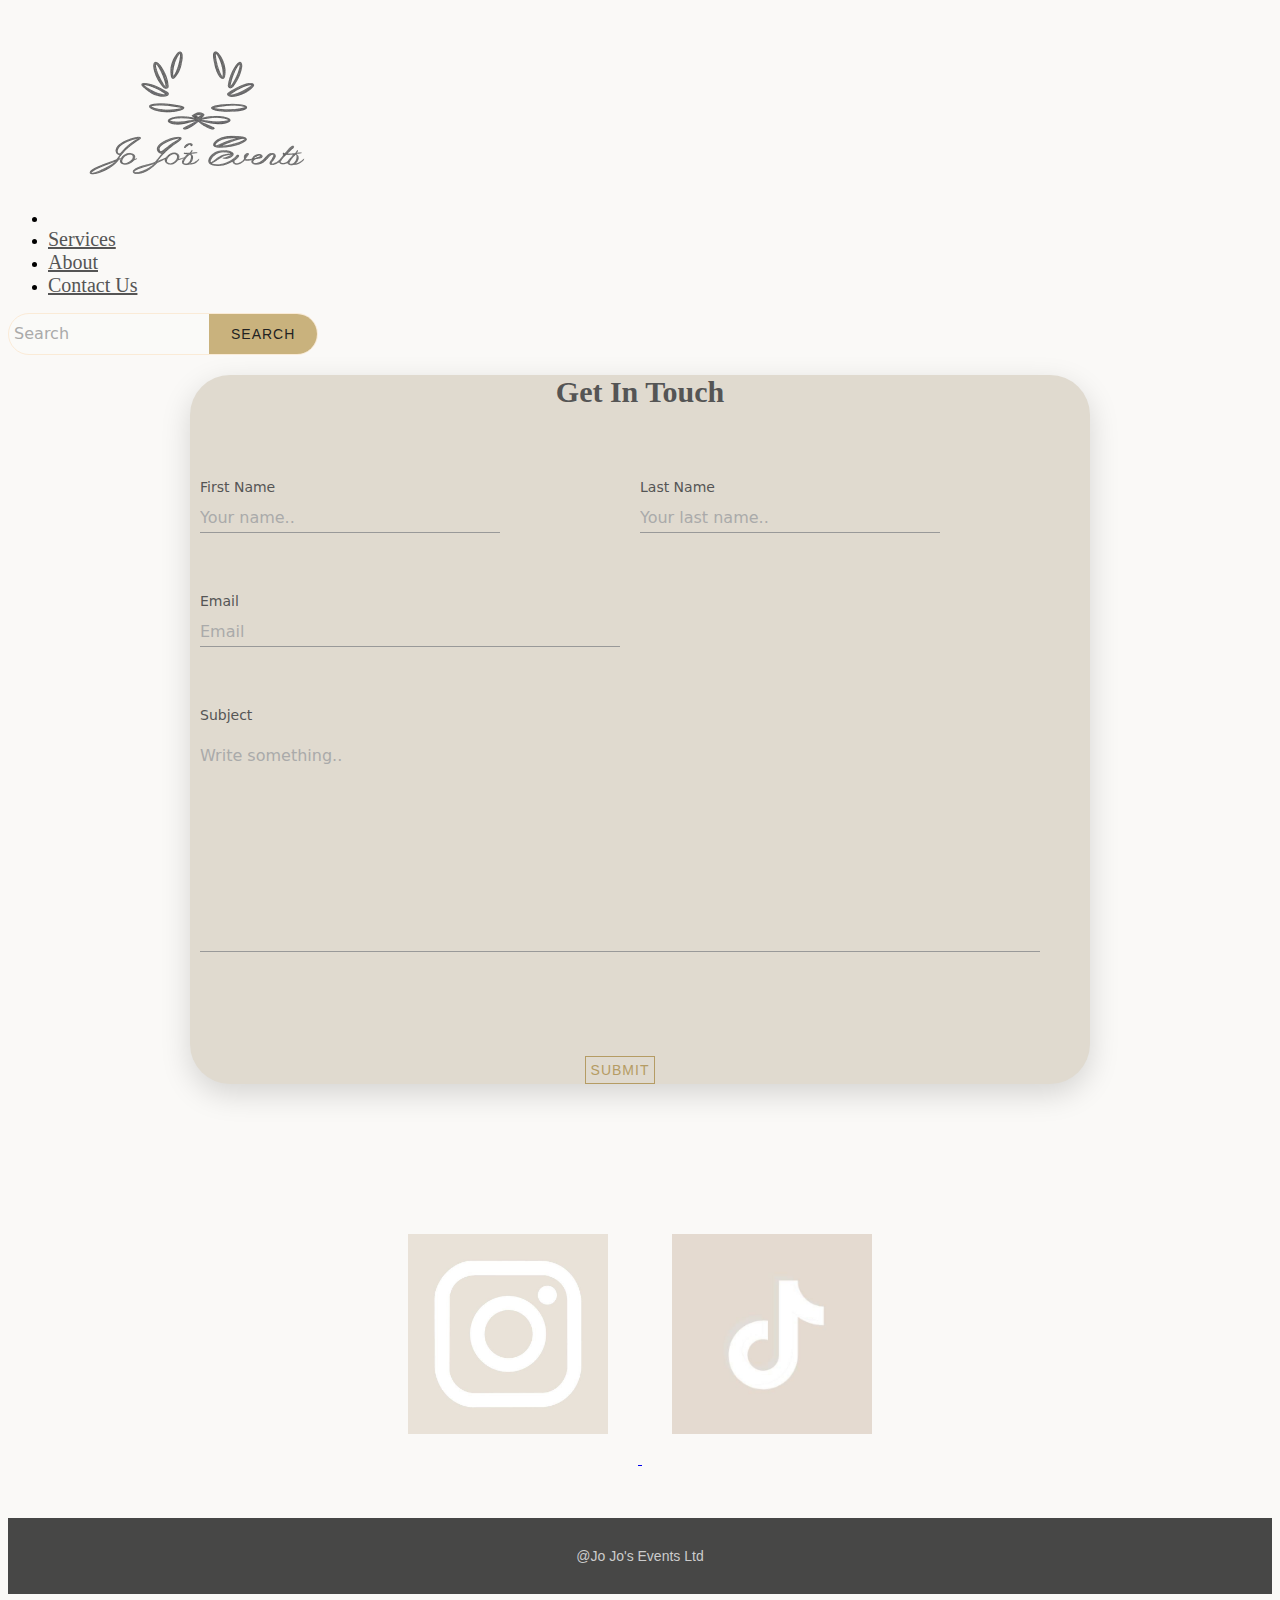
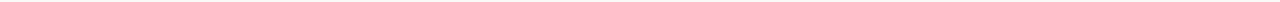
<file: ContactUs.html>
<!DOCTYPE html>
<html lang="en">
  <head>
        <title>Jo Jo's Events Contact Us</title>
        <meta charset="utf-8">
    <meta http-equiv="Cache-Control" content="public, max-age=31536000, immutable">
<meta http-equiv="Pragma" content="cache">
<meta http-equiv="Expires" content="31536000">
        <meta name="viewport" content="width=device-width, initial-scale=1">
        <link href="https://cdn.jsdelivr.net/npm/bootstrap@5.3.8/dist/css/bootstrap.min.css" rel="stylesheet" integrity="sha384-sRIl4kxILFvY47J16cr9ZwB07vP4J8+LH7qKQnuqkuIAvNWLzeN8tE5YBujZqJLB" crossorigin="anonymous">
        <script src="https://cdn.jsdelivr.net/npm/bootstrap@5.3.8/dist/js/bootstrap.bundle.min.js" integrity="sha384-FKyoEForCGlyvwx9Hj09JcYn3nv7wiPVlz7YYwJrWVcXK/BmnVDxM+D2scQbITxI" crossorigin="anonymous"></script>
        <link rel="stylesheet" href="constyle.css">
    </head>
    <body id="conpage">
        <script src="script.js"></script>
        <div class="home">
            <!--links to Pages-->
            <nav class="navbar navbar-expand-sm">
  <div class="container-fluid">
       <ul class="navbar-nav">
      <li class="nav-item">
        <a class="navbar-brand" href="Index.html"><img src="Contactlogo.webp" alt="Jo Jos Events Logo" style="max-width:300px; max-height:300px;"></a>
      </li>
      <li class="nav-item">
        <a class="nav-link" href="Services.html">Services</a>
      </li>
      <li class="nav-item">
        <a class="nav-link" href="About.html">About</a>
      </li>
      <li class="nav-item">
        <a class="nav-link" href="ContactUs.html">Contact Us </a>
      </li>
    </ul>
    <form class="search-bar">
    <input type="text" placeholder=" Search ">
    <button type="button"> Search </button>
</form>
</div>
</nav>
        </div>
          <!--Main-->
 <div class="main" id="main">
    <div class="p-2">
  <h1 class="head">Get In Touch</h1>
  <div class="contact">
<div class="inputs">
  <form id="jscontact" onsubmit="submit(event)">
    <div class="first">
      <!--Inputs-->
    <label for="fname">First Name</label>
    <div>
    <input type="text" id="fname" name="firstname" placeholder="Your name..">
    </div>
  </div>
  <div class="second">
    <label for="lname">Last Name</label>
    <input type="text" id="lname" name="lastname" placeholder="Your last name..">
  </div>
  <div class="email">
    <label for="email">Email</label>
    <input type="email" id="email" name="email" placeholder="Email">
  </div>
  <div class="subject">
    <label for="subject">Subject</label>
    <textarea id="subject" name="subject" placeholder="Write something.." style="height:200px"></textarea>
  </div>
  <div class="submit">
    <button type="submit" onclick="Submit(event)">Submit</button>
  </div>
</form>
</div>
</div>
</div>
   <!--Social Media-->
  <div id="soclink">
        <a href="https://instagram.com">
  <img src="insta.AVIF" alt="Instagram Logo" style="max-width:200px;">
</a>
        <a href="#"> <img src="tiktok.AVIF" alt="TikTok Logo" style="max-width:200px;"></a>
    </div>
</div>

<!--Footer-->
<footer> 
  @Jo Jo's Events Ltd 
</footer>
    </body>
 </body>
</html>
</file>
<file: constyle.css>
/* Contact Us Page*/
body{
    background-color: #faf9f7;
}
.home{
    display: flex;
    flex-direction: column;

}
/*Navbar*/
.navbar .container-fluid {
  align-items: center;

}
.nav-link{
    font-family: 'Didot', Serif ;
    font-size: 20px;
    display: flex;
    color: #555;
    border-radius: 3px;
}

.nav-link:hover{
    color: rgb(112, 108, 80);

}
nav{
    border-radius: 3px;
    display: flex;
}
/*Main*/
form{
    display: flex;
    align-self: start;
    margin-top: 10px;
}
.main{
    text-align: center;
    margin-bottom: 50px;
}
.main h1{
    padding-bottom: 50px;
    font-family: 'Didot', Serif ;
    font-size: 30px;
    color:#555;
}
.main p{
    max-width: 650px;
    margin: 20px auto;
    font-size: 25px;
    text-align: center;
    font-family: 'Poppins', sans-serif;   
}
form.d-flex {
    display: flex;
    align-items: stretch;
}

.search-bar {
    display: flex;
    align-items: center;
    height: 40px;
    border-radius: 30px;
    overflow: hidden;           
    background: rgba(255,255,255,0.15);
    border: 1px solid rgb(185, 162, 130);
}
/*Search-bar*/
.search-bar input {
    flex: 1;
    height: 100%;
    border: 1px;
    padding: 0 14px;
    color: rgb(161, 150, 137);
    font-family: 'Poppins', sans-serif;
    outline: none;
}

.search-bar button {
    height: 100%;
    border: none;
    background-color: #c9b27d;
    padding: 0 22px;
    color: #222;
    font-family: 'Poppins', sans-serif;
    cursor: pointer;
}

.search-bar button:hover {
    background-color: #b59c64;
    color: #fff;
}
.navbar {
    position: relative;
}


.search-bar {
    margin-right: 80px;
}


.search-bar {
    display: flex;
    align-items: center;
    height: 40px;
    border-radius: 30px;
    overflow: hidden;           
    background: rgba(255,255,255,0.15);
    border: 1px solid antiquewhite;
}

.search-bar input {
    flex: 1;
    height: 100%;
    border: 1px;
    background: transparent;
    padding: 0 14px;
    color: antiquewhite;
    font-family: 'Poppins', sans-serif;
    outline: none;
}

.search-bar button {
    height: 100%;
    border: none;
    background-color: #c9b27d;
    padding: 0 22px;
    color: #222;
    font-family: 'Poppins', sans-serif;
    cursor: pointer;
}

.search-bar button:hover {
    background-color: #b59c64;
    color: #fff;
}
/*Main*/
.p-2{
    background-color: rgb(224, 218, 207);
    border-radius: 40px;
    max-width: 900px;
    margin: 120px auto;
    margin-top: 10px;
    box-shadow: 0 10px 30px rgba(0, 0, 0, 0.15);
}
/*Input*/
.inputs form {
  display: grid;
  grid-template-columns: 1fr 1fr;
  gap: 60px 40px;
  text-align: left;
  padding-left: 10px;
  padding-right: 50px;
}


.email, .subject, .submit {
  grid-column: 1 / -1;
}

label {
  display: block;
  font-size: 14px;
  margin-bottom: 8px;
  color: #555;
  font-family: system-ui, -apple-system, BlinkMacSystemFont, 'Segoe UI', Roboto;
}

input[type="email"],
textarea {
  border: none;
  border-bottom: 1px solid #999;
  padding: 5px 0;
  font-size: 16px;
  background: transparent;
  outline: none;
  font-family: system-ui, -apple-system, BlinkMacSystemFont, 'Segoe UI', Roboto;
}
input[type="text"],
textarea {
  border: none;
  border-bottom: 1px solid #999;
  padding: 5px 0;
  font-size: 16px;
  background: transparent;
  outline: none;
  font-family: system-ui, -apple-system, BlinkMacSystemFont, 'Segoe UI', Roboto;
}

.inputs input.invalid-input,
.inputs textarea.invalid-input {
  border-bottom: 2px solid rgb(236, 117, 117) !important;
  color: rgb(236, 117, 117);
}
/*valid inputs*/
#thank-you{
    font-family: 'Didot', Serif ;
    font-size: 20px;
    display: flex;
    color: #555;
    border-radius: 3px;
}
.inputs input.invalid-input::placeholder,
.inputs textarea.invalid-input::placeholder {
  color: rgb(236, 117, 117);
}
/*input widths*/
#fname{
    width: 75%;
}
#lname{
    width: 75%;
}
#email{
    width: 50%;
}
#subject{
    width: 100%;
}
/*Input Styles*/
input::placeholder,
textarea::placeholder {
  color: #aaa;
}


input:focus,
textarea:focus {
  border-bottom-color: #010101;
}

textarea {
  resize: none;
  margin-top: 10px;
}
/*Submit button*/
.submit {
  text-align: center;
  margin-top: 40px;
}
/*JS-hidden Details*/
.hidden {
  display: none;
}

.extra {
  background-color: #f8f4ef;
  padding: 20px;
  border-radius: 10px;
}

button {
  background: transparent;
  border: 1px solid #b59c64;
  color: #b59c64;
  padding: 5px 5px;
  font-size: 14px;
  letter-spacing: 1px;
  text-transform: uppercase;
  cursor: pointer;
  transition: all 0.3s ease;
  grid-column: 1 / -1;    
}

button:hover {
  background: #b59c64;
  color: #fff;
}
#soclink img{
    border-radius: 5px;
    padding: 30px;
}
footer{
    background: #434342f9;
    color: #ccc;
    text-align: center;
    padding: 30px 20px;
    font-size: 14px;
    font-family:'Segoe UI', Tahoma, Geneva, Verdana, sans-serif;
}
.invalid-label{
    color: red;
}
.invalid-input{
    border-bottom: 2px red;
}

/* Contact Us Media */
@media (max-width: 768px) {

  /* Home and navbar  */
  .home {
    flex-direction: column;
    padding: 10px;
  }

  .navbar .container-fluid {
    flex-direction: column;
    align-items: flex-start;
  }

  .nav-link {
    font-size: 16px;
    margin: 5px 0;
  }

  nav {
    flex-direction: column;
  }

  /* Search bar  */
  form.search-bar {
    width: 90%;
    margin: 10px auto;
    flex-direction: column;
  }

  .search-bar input,
  .search-bar button {
    width: 100%;
    margin: 5px 0;
  }

  /* Main  */
  .main h1 {
    font-size: 24px;
    padding-bottom: 30px;
  }

  .main p {
    font-size: 18px;
    max-width: 95%;
    margin: 10px auto;
  }

  /* Form layout adjustments */
  .inputs form {
    display: flex;
    flex-direction: column;
    gap: 15px;
    padding-left: 10px;
    padding-right: 10px;
  }

  .inputs input,
  .inputs textarea {
    width: 100% !important;
    font-size: 16px;
  }

  .submit {
    margin-top: 20px;
  }

  /* button size */
  button {
    padding: 8px 12px;
    font-size: 14px;
  }

  /* Extra  */
  .extra {
    width: 95%;
    margin: 10px auto;
    padding: 15px;
  }

  /* Footer  */
  footer {
    font-size: 12px;
    padding: 20px 10px;
    text-align: center;
  }

  /* Social links images*/
  #soclink img {
    width: 50px;
    padding: 15px;
  }
}
</file>
